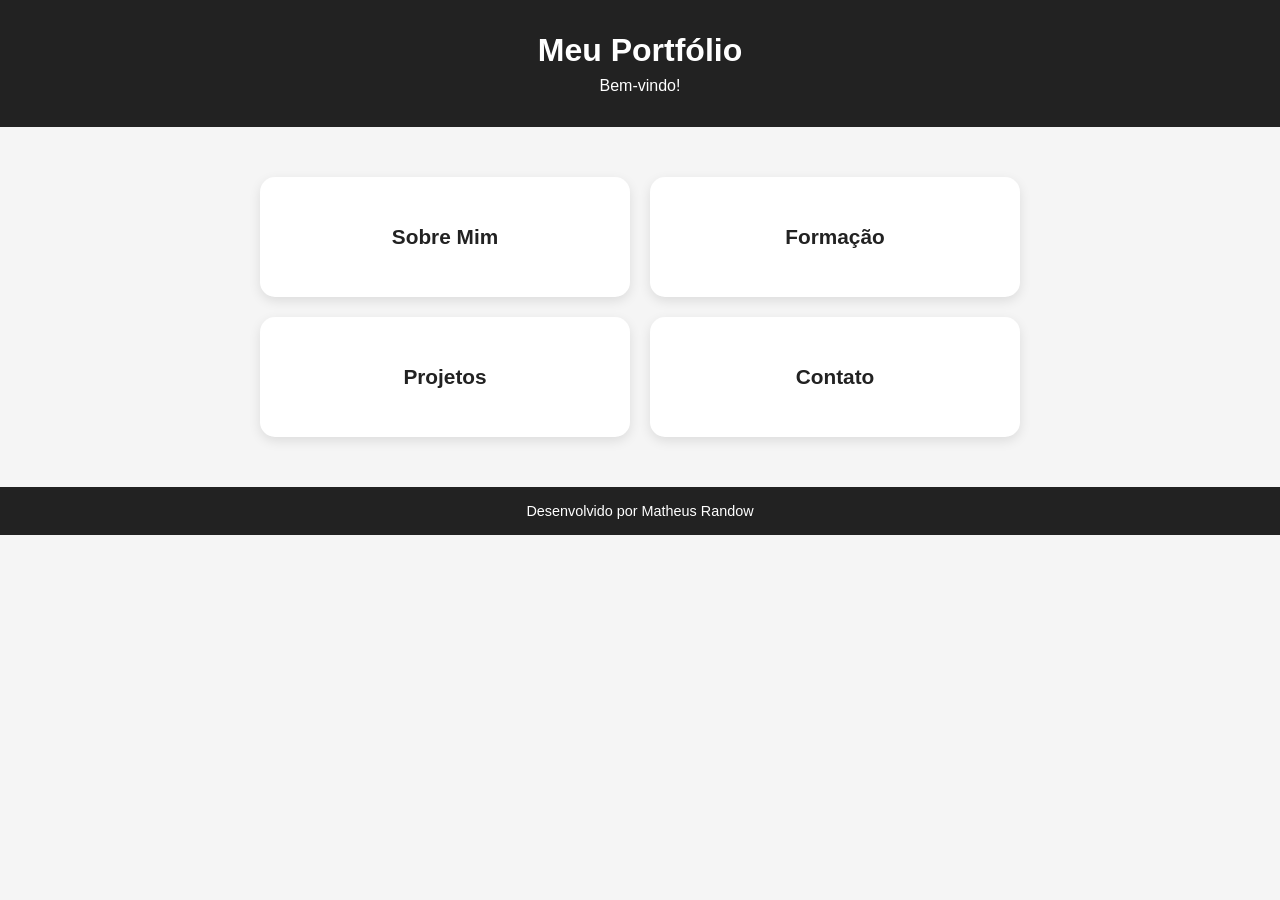
<file: index.html>
<!DOCTYPE html>
<html lang="pt-BR">
<head>
  <meta charset="UTF-8">
  <meta name="viewport" content="width=device-width, initial-scale=1.0">
  <title>Portfólio Online</title>
  <link rel="stylesheet" href="Meuportifolio.css">
</head>
<body>
  <header>
    <h1>Meu Portfólio</h1>
    <p>Bem-vindo!</p>
  </header>

  <!--codigo para acessar os outros sites-->
  <main class="container">

        <a href= "sobre_mim.html" class="card">Sobre Mim</a>

        <a href="formação.html" class="card">Formação</a>

        <a href= "portfolio.html" class="card">Projetos</a>

        <a href="contato.html" class="card">Contato</a>

  </main>

  <footer>
    <p>Desenvolvido por Matheus Randow</p>
  </footer>
</body>
</html>
</file>
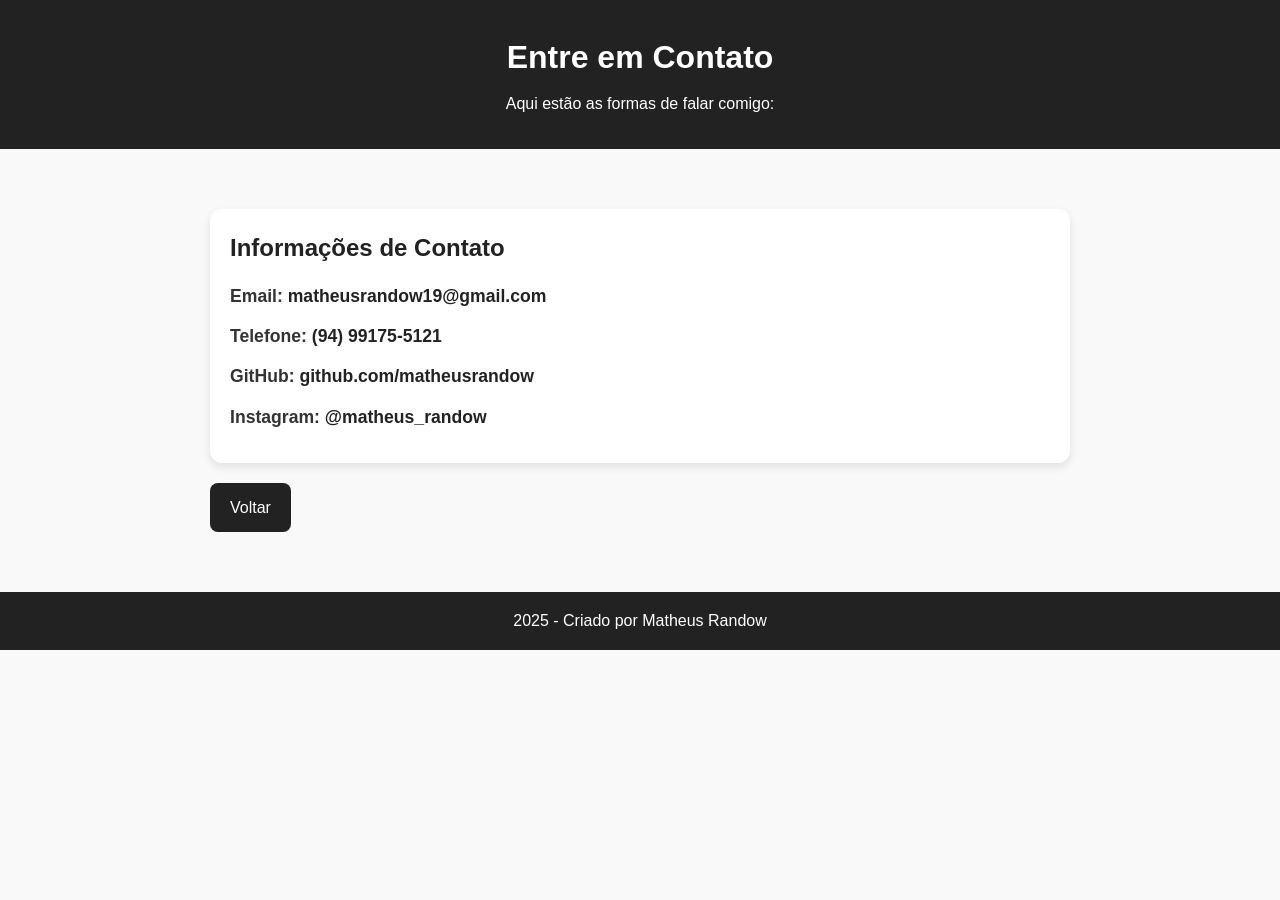
<file: contato.html>
<!DOCTYPE html>
<html lang="pt-BR">
<head>
  <meta charset="UTF-8">
  <meta name="viewport" content="width=device-width, initial-scale=1.0">
  <title>Contato</title>
  <link rel="stylesheet" href="contato.css">
</head>
<body>
  <header>
    <h1>Entre em Contato</h1>
    <p>Aqui estão as formas de falar comigo:</p>
  </header>

  <main class="container">
    <section class="contato">
      <h2> Informações de Contato</h2>
      <ul>
        <!--codigos para levar a paginas de contato-->
        <li><strong>Email:</strong> <a href="mailto:matheusrandow19@gmail.com">matheusrandow19@gmail.com</a></li>
        <li><strong>Telefone:</strong> <a href="tel:+5594991755121">(94) 99175-5121</a></li>
        <li><strong>GitHub:</strong> <a href="https://github.com/matheusrandow" target="_blank">github.com/matheusrandow</a></li>
        <li><strong>Instagram:</strong> <a href="https://www.instagram.com/matheus_randow/" target="_blank">@matheus_randow</a></li>
      </ul>
    </section>
<!--botao de voltar basico-->
    <a href="javascript:history.back()" class="btn-voltar"> Voltar</a>
  </main>

  <footer>
    <p> 2025 - Criado por Matheus Randow</p>
  </footer>
</body>
</html>
</file>
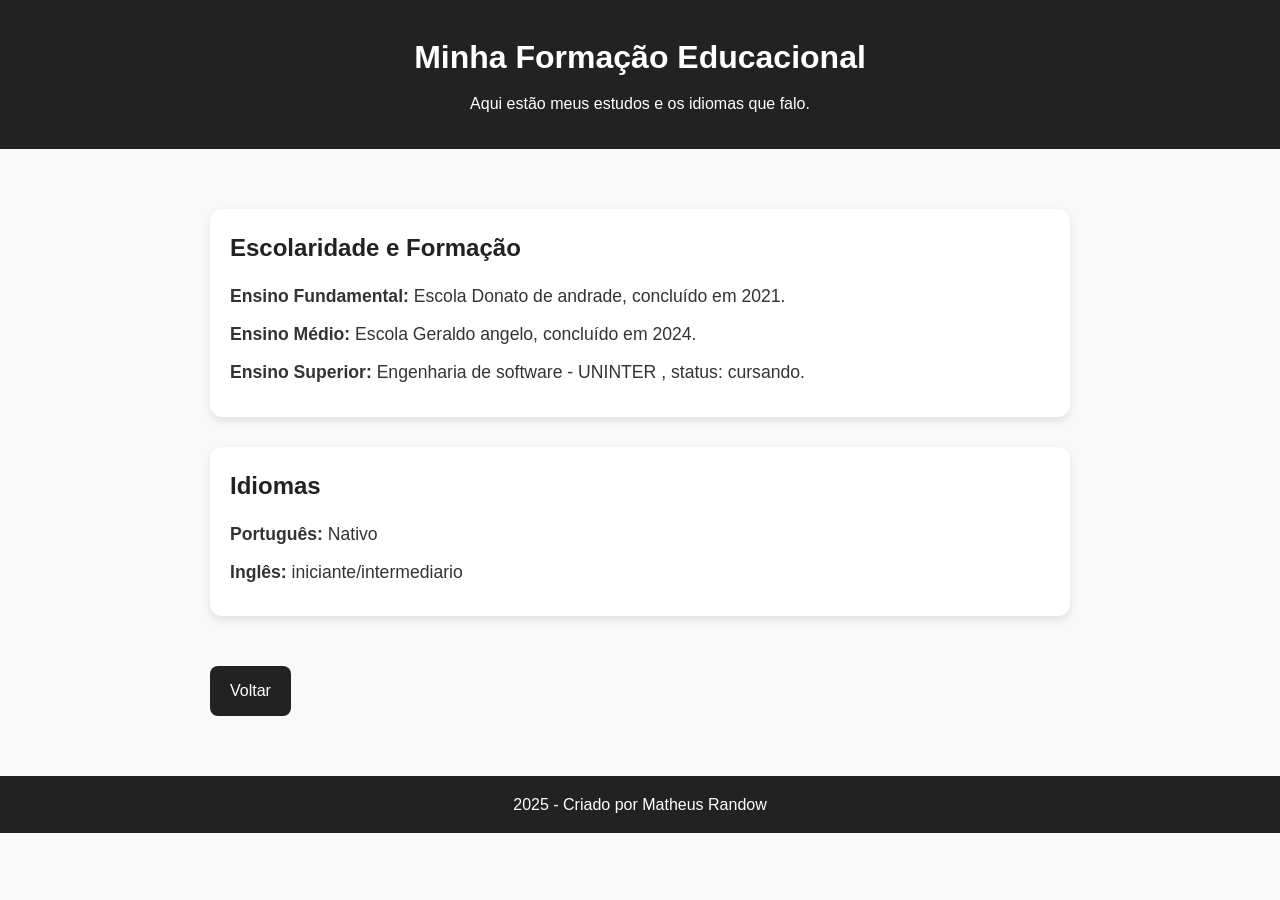
<file: formação.html>
<!DOCTYPE html>
<html lang="pt-BR">
<head>
  <meta charset="UTF-8">
  <meta name="viewport" content="width=device-width, initial-scale=1.0">
  <title>Formação e Idiomas</title>
  <link rel="stylesheet" href="formação.css">
</head>
<body>
  <header>
    <h1>Minha Formação Educacional</h1>
    <p>Aqui estão meus estudos e os idiomas que falo.</p>
  </header>

  <main class="container">
    <section class="formacao">
      <h2> Escolaridade e Formação</h2>
      <ul>
        <li><strong>Ensino Fundamental:</strong> Escola Donato de andrade, concluído em 2021.</li>
        <li><strong>Ensino Médio:</strong> Escola Geraldo angelo, concluído em 2024.</li>
        <li><strong>Ensino Superior:</strong> Engenharia de software - UNINTER  , status: cursando.</li>
      </ul>
    </section>

    <section class="idiomas">
      <h2> Idiomas</h2>
      <ul>
        <li><strong>Português:</strong> Nativo</li>
        <li><strong>Inglês:</strong> iniciante/intermediario</li>
        
    </section>
<!--botao de voltar basico-->
    <a href="javascript:history.back()" class="btn-voltar">Voltar</a>
  </main>

  <footer>
    <p> 2025 - Criado por Matheus Randow</p>
  </footer>
</body>
</html>
</file>
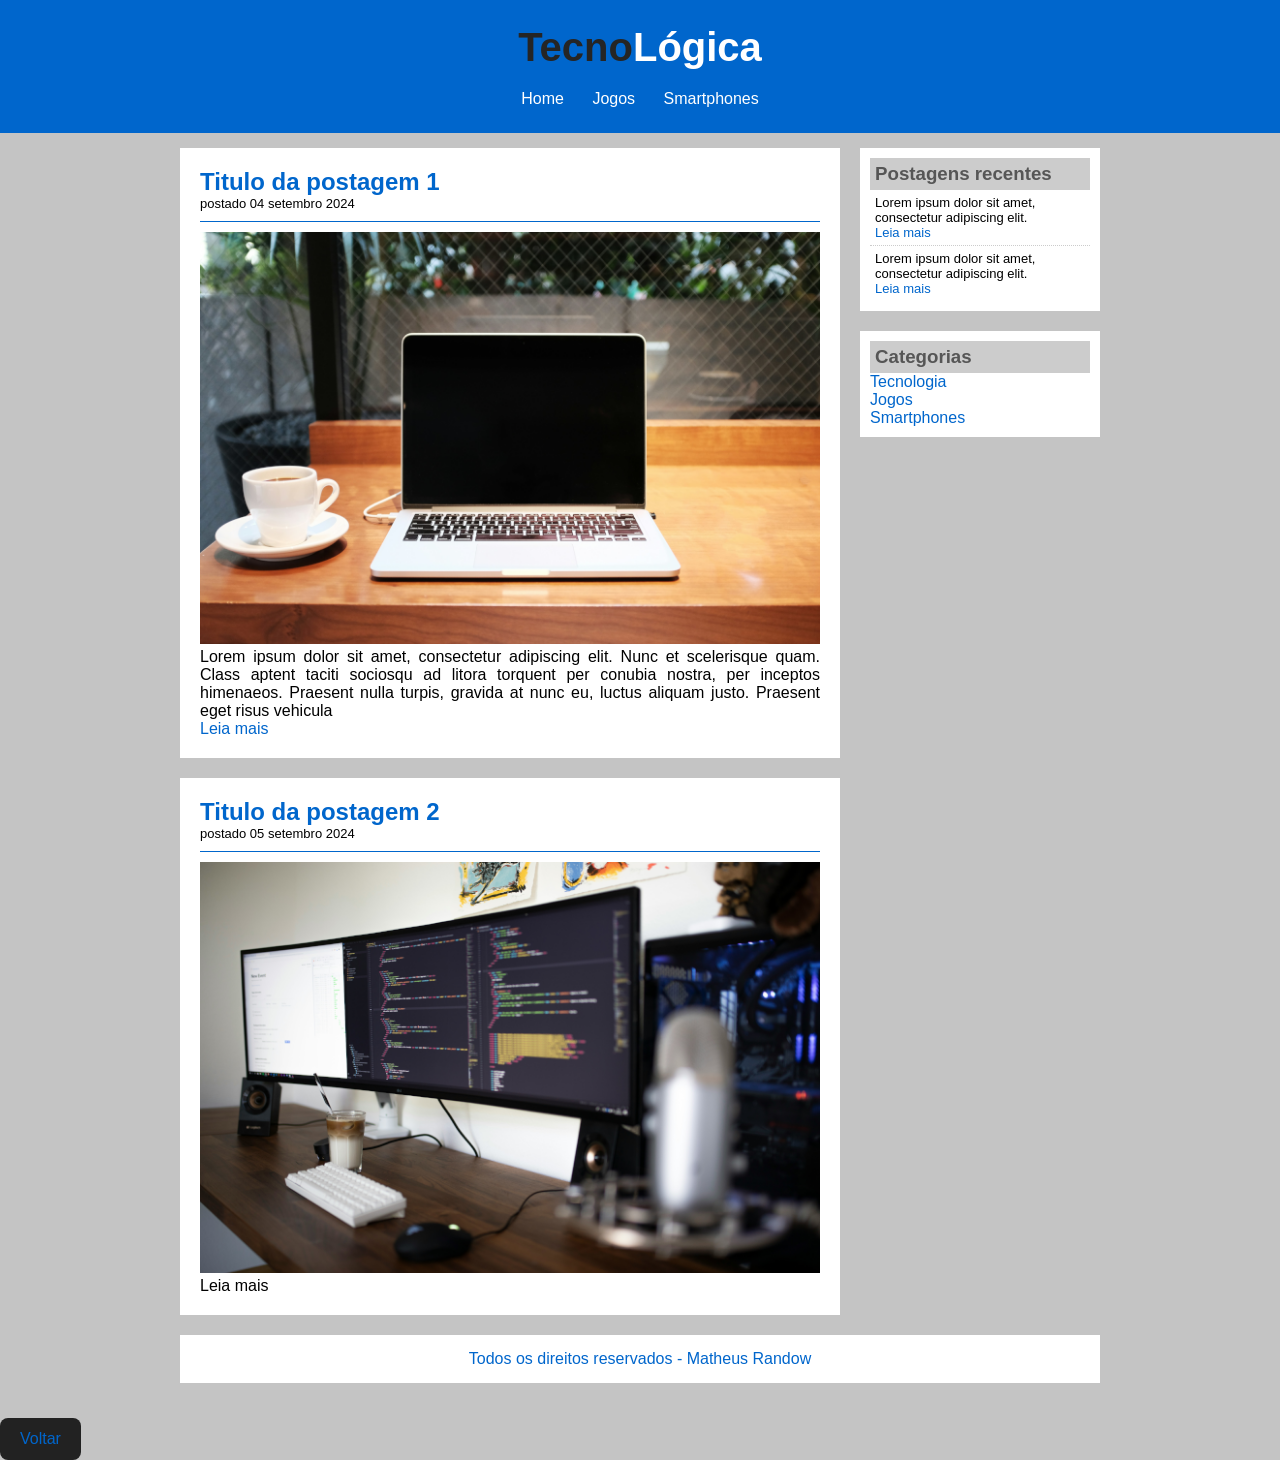
<file: portfolio.html>
<!DOCTYPE html>
<html lang="pt-br">

<head>
    <meta charset="UTF-8">
    <meta name="viewport" content="width=device-width, initial-scale=1.0">
    <title>TecnoLógica - Tudo sobre tecnologia</title>

    <link rel="stylesheet" href="portfolio.css">
</head>

<body>

    <div id="header">

        <div id="logo">
            <h1>Tecno<span class="white">Lógica</span></h1>
        </div>
    
        <div id="menu">
            <a href="index.html">Home</a>
            <a href="jogos.html">Jogos</a>
            <a href="smartphones.html">Smartphones</a>
        </div>

    </div>

    <div id="content">

        <div id="posts">

            <!-- abertura postagem -->
            <div class="post">
                <h2>Titulo da postagem 1</h2>
                <span class="data-post">postado 04 setembro 2024</span>
                <img class="img-post" src="img_portfolio/tecnologia01.png" alt="tecnologia01">
                <p>
                    Lorem ipsum dolor sit amet, consectetur adipiscing elit. Nunc et scelerisque quam. Class aptent taciti sociosqu ad litora torquent per conubia nostra, per inceptos himenaeos. Praesent nulla turpis, gravida at nunc eu, luctus aliquam justo. Praesent eget risus vehicula
                </p>
                <a href="">Leia mais</a>
            </div>
            <!--fechamento postagem -->

                        <!-- abertura postagem -->
            <div class="post">
                <h2>Titulo da postagem 2</h2>
                <span class="data-post">postado 05 setembro 2024</span>
                <img class="img-post" src="img_portfolio/tecnologia02.png" alt="tecnologia02>
                <p>
                    Lorem ipsum dolor sit amet, consectetur adipiscing elit. Nunc et scelerisque quam. Class aptent taciti sociosqu ad litora torquent per conubia nostra, per inceptos himenaeos. Praesent nulla turpis, gravida at nunc eu, luctus aliquam justo. Praesent eget risus vehicula
                </p>
                <a href="">Leia mais</a>
            </div>
            <!--fechamento postagem -->

        </div>
    
        <div id="right-side">

            <div class="content-right">
                <h3>Postagens recentes</h3>

                <div class="post-right">
                    <p>Lorem ipsum dolor sit amet, consectetur adipiscing elit.</p>
                    <a href="">Leia mais</a>
                </div>

                <div class="post-right" style="border-bottom: none;">
                    <p>Lorem ipsum dolor sit amet, consectetur adipiscing elit.</p>
                    <a href="">Leia mais</a>
                </div>

            </div>

            <div class="content-right">
                <h3>Categorias</h3>

                <a href="">Tecnologia</a><br>
                <a href="">Jogos</a><br>
                <a href="">Smartphones</a><br>
                
            </div>

        </div>

        <div id="footer">
            Todos os direitos reservados - Matheus Randow
        </div>

    </div>
<!--botao de voltar basico-->
        <a href="javascript:history.back()" class="voltar"> Voltar</a>
</body>

</html>
</file>
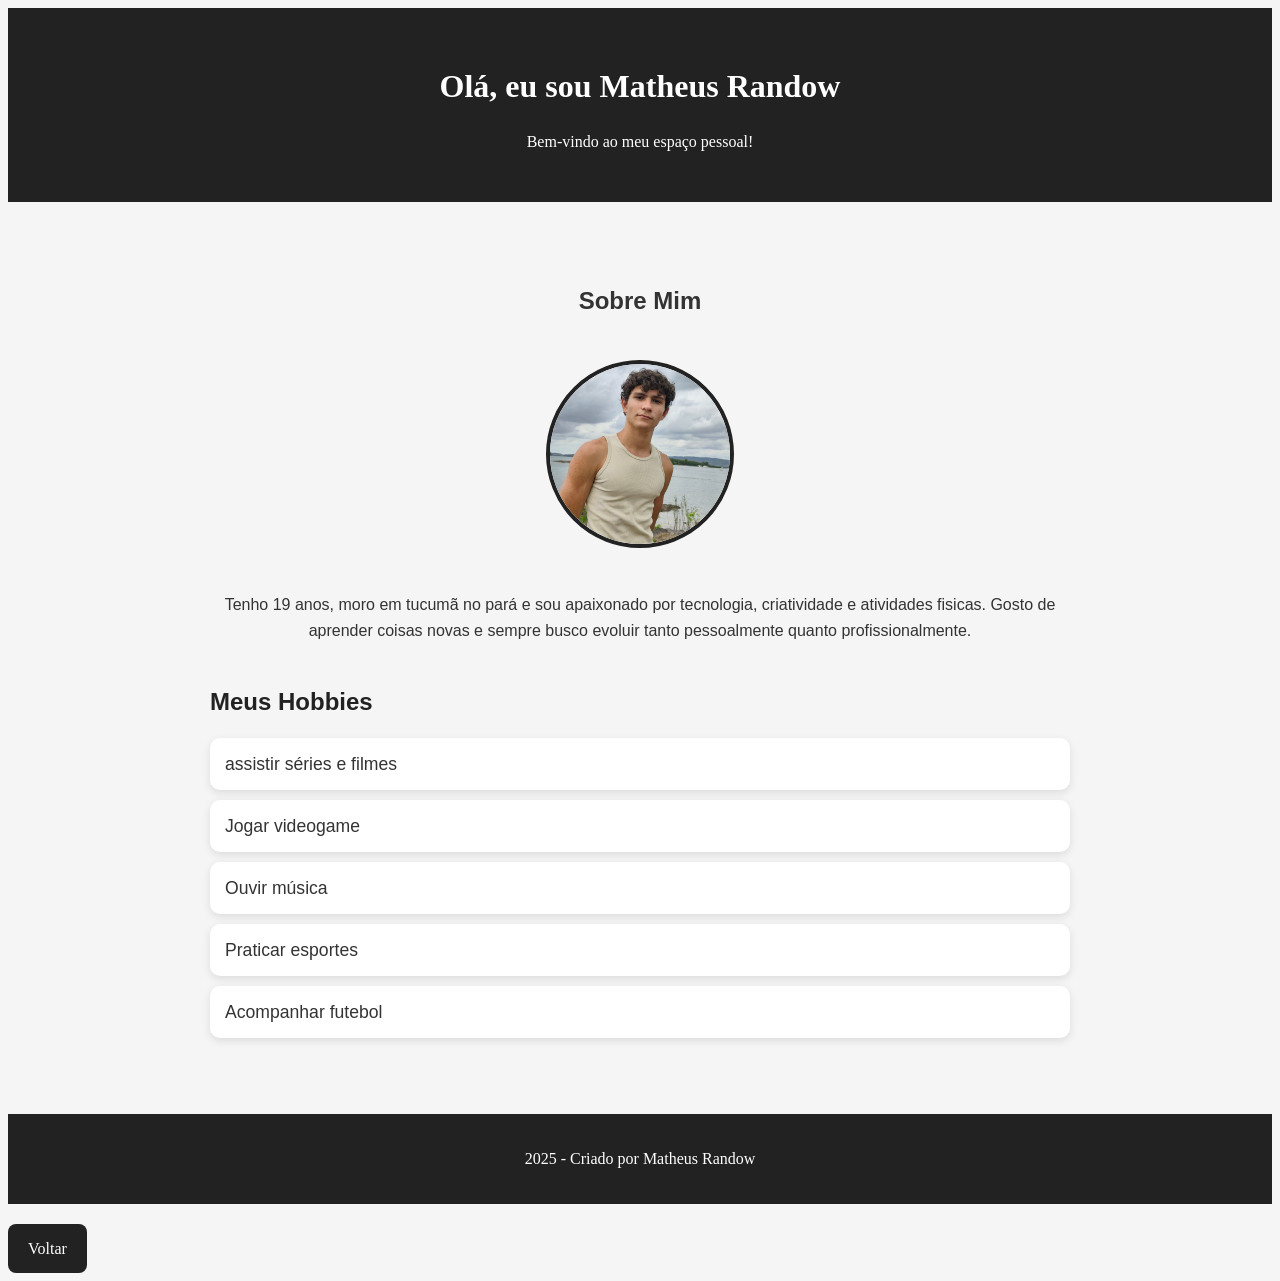
<file: sobre_mim.html>
<!DOCTYPE html>
<html lang="pt-BR">
<head>
  <meta charset="UTF-8">
  <meta name="viewport" content="width=device-width, initial-scale=1.0">
  <title>Sobre Mim</title>
  <link rel="stylesheet" href="sobre_mim.css">
</head>
<body>
  <header>
    <h1>Olá, eu sou Matheus Randow</h1>
    <p>Bem-vindo ao meu espaço pessoal!</p>
  </header>
<!--codigo para adicionar uma foto-->
  <main class="container">
    <section class="sobre">
      <h2>Sobre Mim</h2>
      <img src="img_sobre_mim/eu.jpg" alt=""Foto pessoal" class="foto">
      <p>
        Tenho 19 anos, moro em tucumã no pará e sou apaixonado por tecnologia, criatividade e atividades fisicas.
        Gosto de aprender coisas novas e sempre busco evoluir tanto pessoalmente quanto profissionalmente.
      </p>
    </section>
<!--meus hobbies-->
    <section class="hobbies">
      <h2>Meus Hobbies</h2>
      <ul>
        <li> assistir séries e filmes</li>
        <li> Jogar videogame</li>
        <li> Ouvir música</li>
        <li> Praticar esportes</li>
        <li> Acompanhar futebol</li>
      </ul>
    </section>
  </main>

  <footer>
    <p> 2025 - Criado por Matheus Randow</p>
  </footer>
<!--codigo para um botao de voltar simples-->
        <a href="javascript:history.back()" class="voltar"> Voltar</a>

</body>
</html>
</file>
<file: Meuportifolio.css>
/* Reset básico */
* {
  margin: 0;
  padding: 0;
  box-sizing: border-box;
  font-family: Arial, sans-serif;
}

/* Estilo geral da pagina */
body {
  background: #f5f5f5;
  color: #333;
  text-align: center;
}

/* Cabeçalho */
header {
  padding: 2rem;
  background: #222;
  color: #fff;
}

header h1 {
  margin-bottom: 0.5rem;
}

/* Container das caixas */
.container {
  display: grid;
  grid-template-columns: repeat(2, 1fr);
  gap: 20px;
  max-width: 800px;
  margin: 50px auto;
  padding: 0 20px;
}

/* Estilo das caixas */
.card {
  background: white;
  padding: 3rem 2rem;
  border-radius: 15px;
  text-decoration: none;
  color: #222;
  font-size: 1.3rem;
  font-weight: bold;
  box-shadow: 0px 4px 12px rgba(0,0,0,0.1);
  transition: all 0.3s ease;
}

.card:hover {
  background: #4f46e5;
  color: #fff;
  transform: translateY(-5px);
  box-shadow: 0px 6px 16px rgba(0,0,0,0.2);
}

/* Rodapé */
footer {
  margin-top: 50px;
  padding: 1rem;
  background: #222;
  color: #fff;
  font-size: 0.9rem;
}
</file>
<file: contato.css>
/*reset*/
* {
  margin: 0;
  padding: 0;
  box-sizing: border-box;
  font-family: Arial, sans-serif;
}
/*corpo*/
body {
  background: #f9f9f9;
  color: #333;
  line-height: 1.6;
}
/*cabeçario*/
header {
  background: #222;
  color: white;
  text-align: center;
  padding: 2rem;
}

header h1 {
  margin-bottom: 0.5rem;
}
/*caixas*/
.container {
  max-width: 900px;
  margin: 40px auto;
  padding: 20px;
}
/*codigos da parte de contatos*/
.contato {
  background: #fff;
  padding: 20px;
  border-radius: 12px;
  box-shadow: 0 4px 10px rgba(0,0,0,0.1);
}

.contato h2 {
  color: #222;
  margin-bottom: 15px;
}

.contato ul {
  list-style: none;
}

.contato li {
  margin: 12px 0;
  font-size: 1.1rem;
}

.contato a {
  color: #222;
  text-decoration: none;
  font-weight: bold;
}

.contato a:hover {
  text-decoration: underline;
}
/*botão para voltar*/
.btn-voltar {
  display: inline-block;
  margin-top: 20px;
  padding: 12px 20px;
  background: #222;
  color: white;
  border-radius: 8px;
  text-decoration: none;
  transition: 0.3s;
}

.btn-voltar:hover {
  background: #222;
}
/*rodape*/
footer {
  text-align: center;
  background: #222;
  color: white;
  padding: 1rem;
  margin-top: 40px;
}
</file>
<file: formação.css>
/* reset */
* {
  margin: 0;
  padding: 0;
  box-sizing: border-box;
  font-family: Arial, sans-serif;
}
/* estilo da pagina */
body {
  background: #f9f9f9;
  color: #333;
  line-height: 1.6;
}
/* Cabeçalho */
header {
  background: #222;
  color: white;
  text-align: center;
  padding: 2rem;
}

header h1 {
  margin-bottom: 0.5rem;
}
/* Caixas */
.container {
  max-width: 900px;
  margin: 40px auto;
  padding: 20px;
}
/* Seções */
section {
  background: #fff;
  padding: 20px;
  margin-bottom: 30px;
  border-radius: 12px;
  box-shadow: 0 4px 10px rgba(0,0,0,0.1);
}

section h2 {
  color: #222;
  margin-bottom: 15px;
}

section ul {
  list-style: none;
}

section ul li {
  margin: 10px 0;
  font-size: 1.1rem;
}
/* Botão para Voltar */
.btn-voltar {
  display: inline-block;
  margin-top: 20px;
  padding: 12px 20px;
  background: #222;
  color: white;
  border-radius: 8px;
  text-decoration: none;
  transition: 0.3s;
}

.btn-voltar:hover {
  background: #222;
}
/* rodape */
footer {
  text-align: center;
  background: #222;
  color: white;
  padding: 1rem;
  margin-top: 40px;
}
</file>
<file: portfolio.css>
/* reset*/
*{
    margin: 0%;
    padding: 0%;
}

/*fontes genericas*/
body{
    font-size: 16px;
    font-family: 'Trebuchet MS', 'Lucida Sans Unicode', 'Lucida Grande', 'Lucida Sans', Arial, sans-serif;
    background-color: #c4c4c4;
}

h1{
    color: #252525;
    font-size: 40px;
}

h2{
    color: #0066cc;
}

h3{
    color: #565656;
    background: #cccccc;
    padding: 5px;
}

/* cabeçario */
#header{
    background-color: #0066cc;
    padding: 15px;
    text-align: center;
}

#logo, #menu{
    padding: 10px;
}

#header a:link, #header a:visited{
    color: #ffffff;
    padding: 8px 12px;
}

#header a:hover{
    color: #0066cc;
    background: #ffffff;
    text-decoration: none;
}
.white{
    color: #ffffff;
}
/* caixas */
#content{
    width: 920px;
    margin: 0 auto;
    padding: 15px;
}

#posts{
    width: 660px;
    float: left;
}

.post{
    padding: 20px;
    margin-bottom: 20px;
    background: #ffffff;
    text-align: justify;
}
.data-post{
    font-size: 13px;
    border-bottom: 1px solid #0066cc;
    padding-bottom: 10px;
    margin-bottom: 10px;
    display: block;
}

.img-post{
    width: 620px;
}

#right-side{
    width: 240px;
    float: right;
}

.content-right{
    background: #ffffff;
    padding: 10px;
    margin-bottom: 20px;
}

.post-right{
    font-size: 13px;
    padding: 5px;
    border-bottom: 1px dotted #cccccc;
}

a{
    text-decoration: none;
}

a:link, a:visited{
    color: #0066cc;
}

a:hover{
    text-decoration: underline;
}
/* rodape */
#footer{
    clear: both;
    text-align: center;
    padding: 15px;
    background: white;
    color: #0066cc;
}
/* botão de voltar */
.voltar {
  display: inline-block;
  margin-top: 20px;
  padding: 12px 20px;
  background: #222;
  color: white;
  border-radius: 8px;
  text-decoration: none;
  transition: 0.3s;
}

.voltar:hover {
  background: #222;
  text-decoration: none;
}
</file>
<file: sobre_mim.css>
/*reset simples*/
.container {
  margin: 0;
  padding: 0;
  box-sizing: border-box;
  font-family: Arial, sans-serif;
}
/* Estilo da pagina */
body {
  background: #f5f5f5;
  color: #333;
  line-height: 1.6;
}
/*cabeçario*/
header {
  background: #222;
  color: #fff;
  text-align: center;
  padding: 2rem;
}

header h1 {
  margin-bottom: 0.5rem;
}
/*caixas*/
.container {
  max-width: 900px;
  margin: 40px auto;
  padding: 20px;
}

.sobre {
  text-align: center;
  margin-bottom: 40px;
}

.sobre .foto {
  width: 180px;
  height: 180px;
  border-radius: 50%;
  margin: 20px 0;
  object-fit: cover;
  border: 4px solid #222;
}

.hobbies h2 {
  margin-bottom: 15px;
  color: #222;
}

.hobbies ul {
  list-style: none;
  padding-left: 0;
}

.hobbies li {
  background: #fff;
  padding: 12px 15px;
  margin: 10px 0;
  border-radius: 10px;
  box-shadow: 0px 3px 8px rgba(0,0,0,0.1);
  font-size: 1.1rem;
}
/*rodape*/
footer {
  text-align: center;
  background: #222;
  color: #fff;
  padding: 1rem;
  margin-top: 40px;
}
/* botão de voltar */
.voltar {
  display: inline-block;
  margin-top: 20px;
  padding: 12px 20px;
  background: #222;
  color: white;
  border-radius: 8px;
  text-decoration: none;
  transition: 0.3s;
}

.voltar:hover {
  background: #222;
}
</file>
